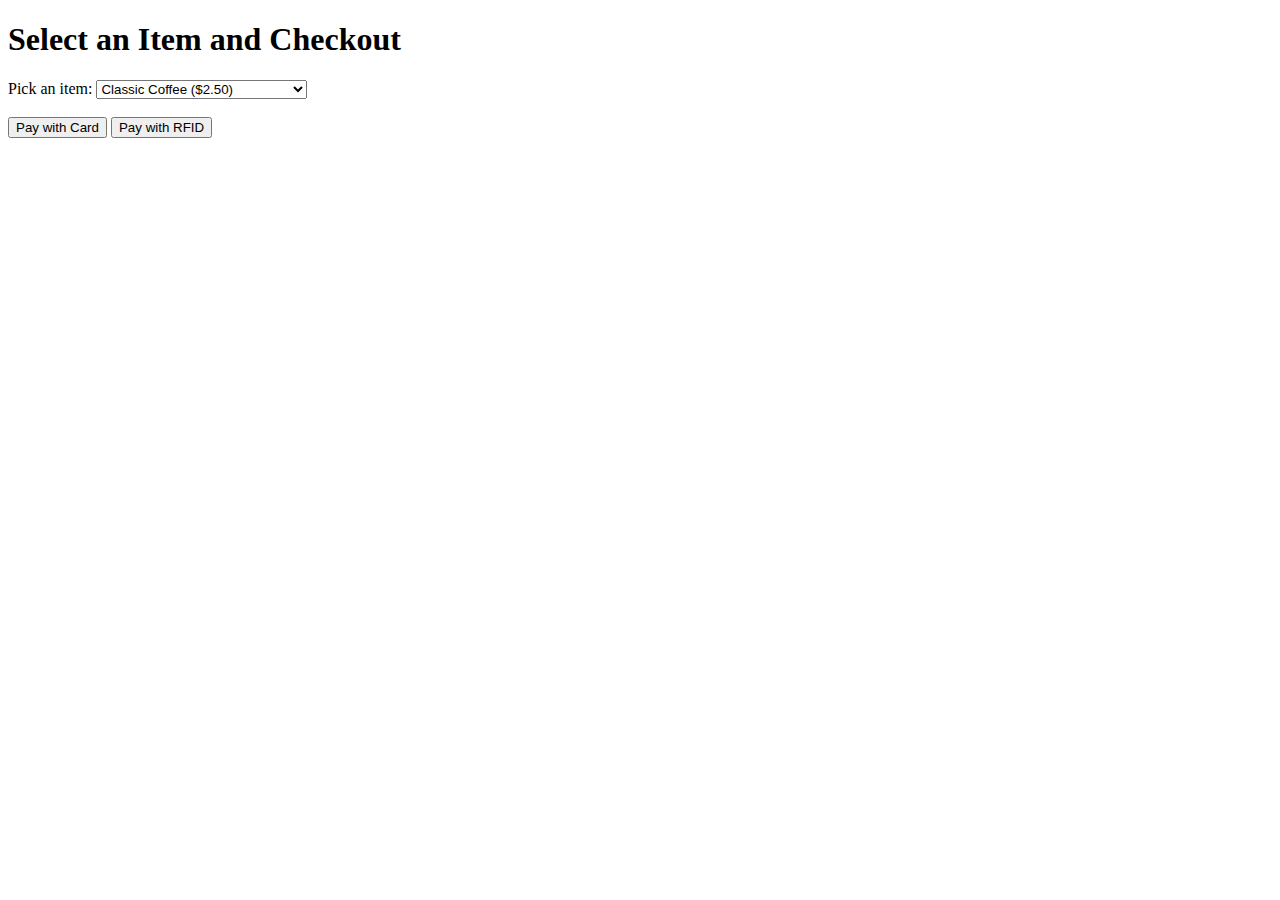
<file: src/templates/index.html>
<!DOCTYPE html>
<html lang="en">
<head>
  <meta charset="UTF-8" />
  <title>Smart Vending Machine</title>
</head>
<body>
  <h1>Select an Item and Checkout</h1>

  <label for="item_select">Pick an item:</label>
  <select id="item_select">
    <option value="0">Classic Coffee ($2.50)</option>
    <option value="1">Strawberry Latte ($3.00)</option>
    <option value="2">Lychee Milk Tea ($3.50)</option>
    <option value="3">Mocha Strawberry Twist ($4.00)</option>
    <option value="4">Lime Infused Coffee ($2.75)</option>
  </select>

  <br><br>

  <button id="checkout-button">Pay with Card</button>
  <button id="rfid-button">Pay with RFID</button>

  <p id="message" style="font-weight: bold;"></p>

  <script src="https://js.stripe.com/v3/"></script>
  
  <script>
    const checkoutButton = document.getElementById('checkout-button');
    const rfidButton = document.getElementById('rfid-button');
    const itemSelect = document.getElementById('item_select');
    const messageDisplay = document.getElementById('message');

    checkoutButton.addEventListener('click', () => {
      const selectedIndex = itemSelect.value;

      fetch('/create-checkout-session', {
        method: 'POST',
        headers: { 'Content-Type': 'application/json' },
        body: JSON.stringify({ item_index: selectedIndex })
      })
      .then(response => response.json())
      .then(data => {
        window.location.href = data.url;
      })
      .catch(err => console.error('Error creating checkout session:', err));
    });

    rfidButton.addEventListener('click', () => {
      const selectedIndex = itemSelect.value;
      messageDisplay.textContent = "Waiting for RFID tap...";

      fetch('/rfid-pay', {
        method: 'POST',
        headers: { 'Content-Type': 'application/json' },
        body: JSON.stringify({ item_index: selectedIndex })
      })
      .then(response => response.json())
      .then(data => {
        if (data.message) {
          messageDisplay.textContent = `✅ Payment Successful! New balance: $${data.new_balance}`;
          messageDisplay.style.color = "green";
        } else {
          messageDisplay.textContent = `❌ ${data.error}`;
          messageDisplay.style.color = "red";
        }
      })
      .catch(err => {
        messageDisplay.textContent = "❌ Error processing RFID payment.";
        messageDisplay.style.color = "red";
      });
    });
  </script>
</body>
</html>
</file>
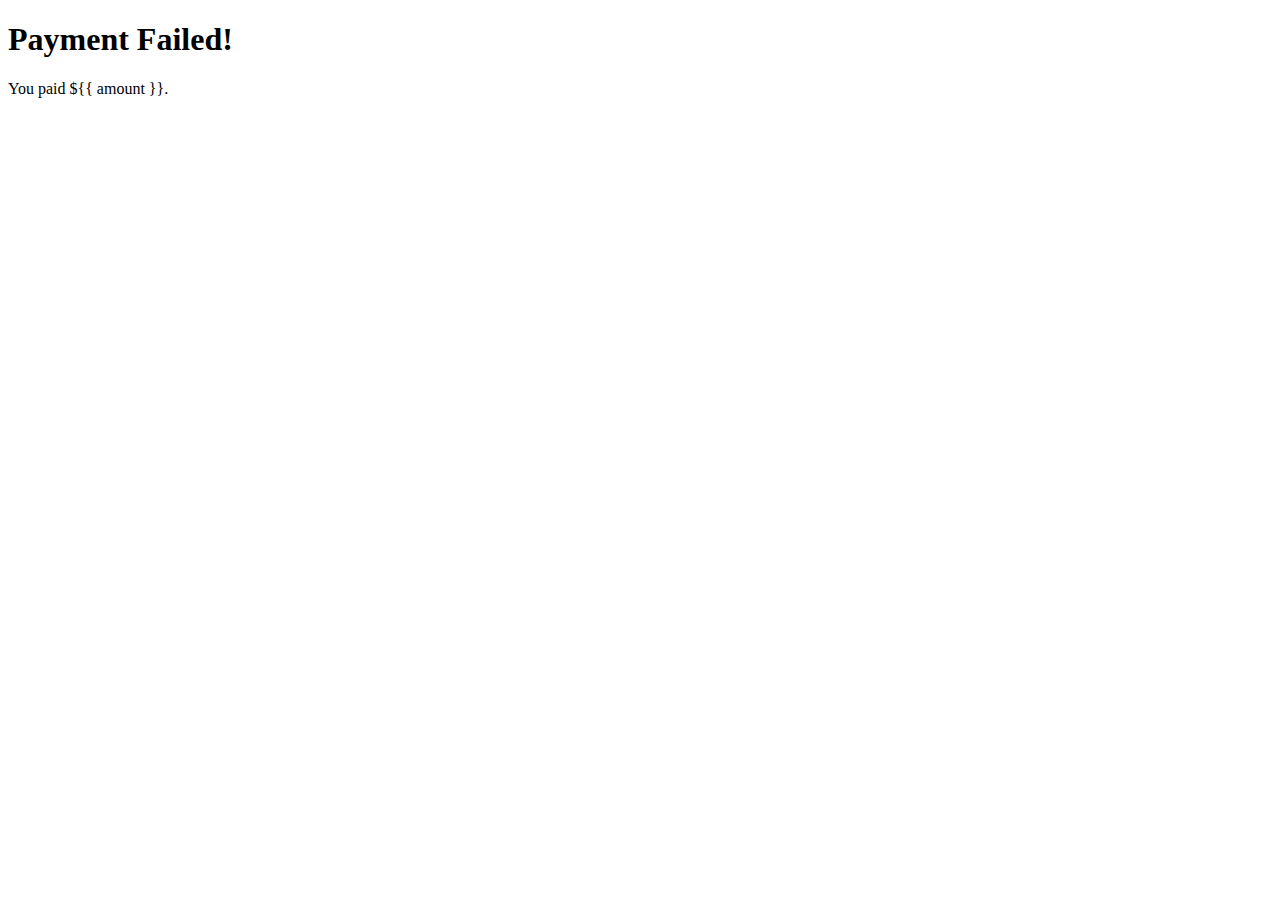
<file: src/templates/fail.html>
<!DOCTYPE html>
<!DOCTYPE html>
<html lang="en">
<head>
    <meta charset="UTF-8">
    <meta name="viewport" content="width=device-width, initial-scale=1.0">
    <title>Payment Failed</title>
</head>
<body>
    <h1>Payment Failed!</h1>
    <p>You paid ${{ amount }}.</p>
</body>
</html>
</file>
